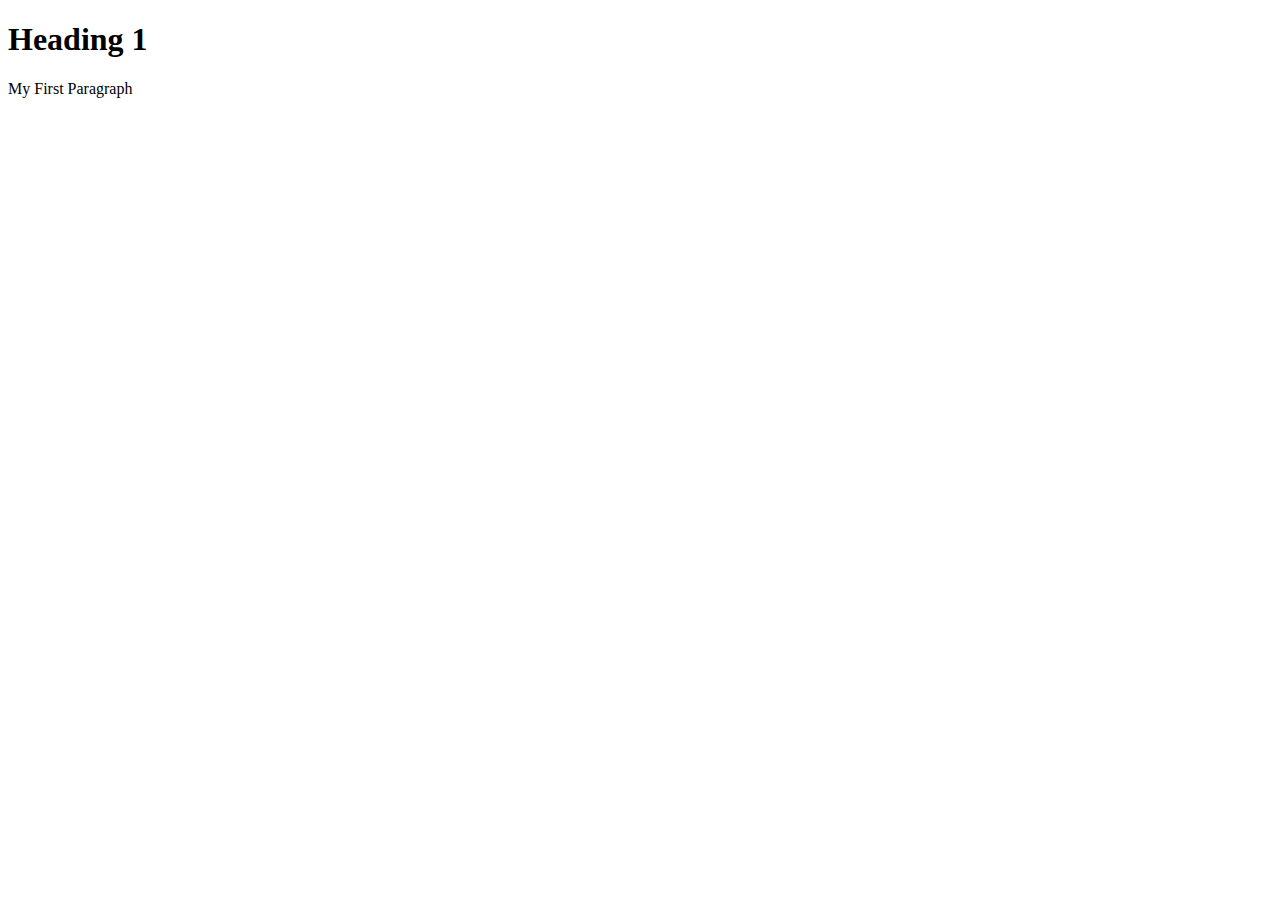
<file: index.html>
<!DOCTYPE html>
<html lang="en">
<head>
    <meta charset="UTF-8">
    <meta name="viewport" content="width=device-width, initial-scale=1.0">
    <title>My first HTML document</title>
</head>
<body>
    <h1> Heading 1 </h1>
    <p> My First Paragraph </p>    
</body>
</html>
</file>
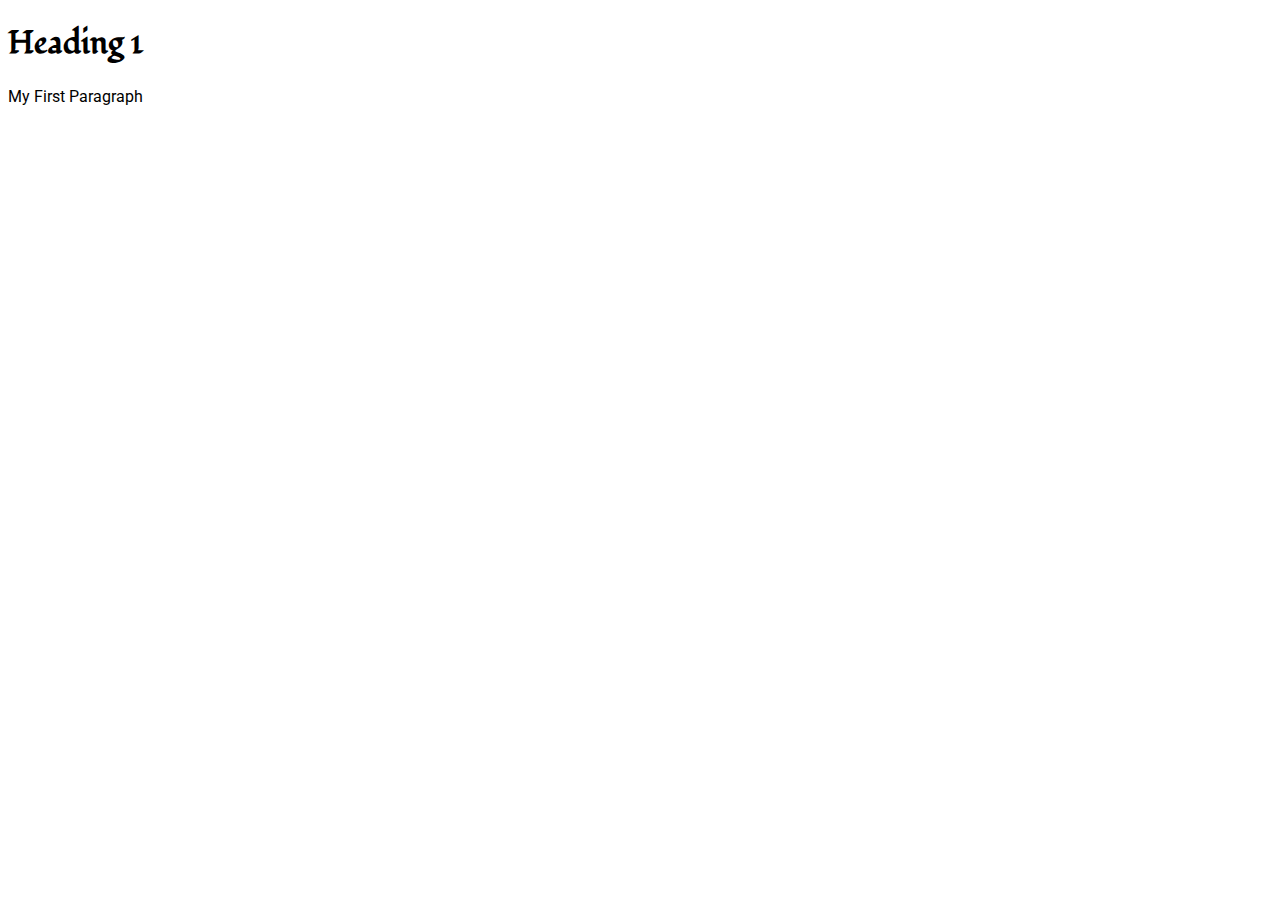
<file: Week 5 - Introduction to CSS/index.html>
<!DOCTYPE html>
<html lang="en">
<head>
    <meta charset="UTF-8">
    <meta name="viewport" content="width=device-width, initial-scale=1.0">
    <title>My first HTML document</title>
    <link rel="preconnect" href="https://fonts.googleapis.com">
    <link rel="preconnect" href="https://fonts.gstatic.com" crossorigin>
    <link href="https://fonts.googleapis.com/css2?family=Fondamento&family=Roboto&display=swap" rel="stylesheet">

    <style>
        h1 {
            font-family: 'Fondamento', cursive;
        }
        p {
            font-family: 'Roboto', sans-serif;
        }
    </style>
    
</head>
<body>
    <h1> Heading 1 </h1>
    <p> My First Paragraph </p>    
</body>
</html>
</file>
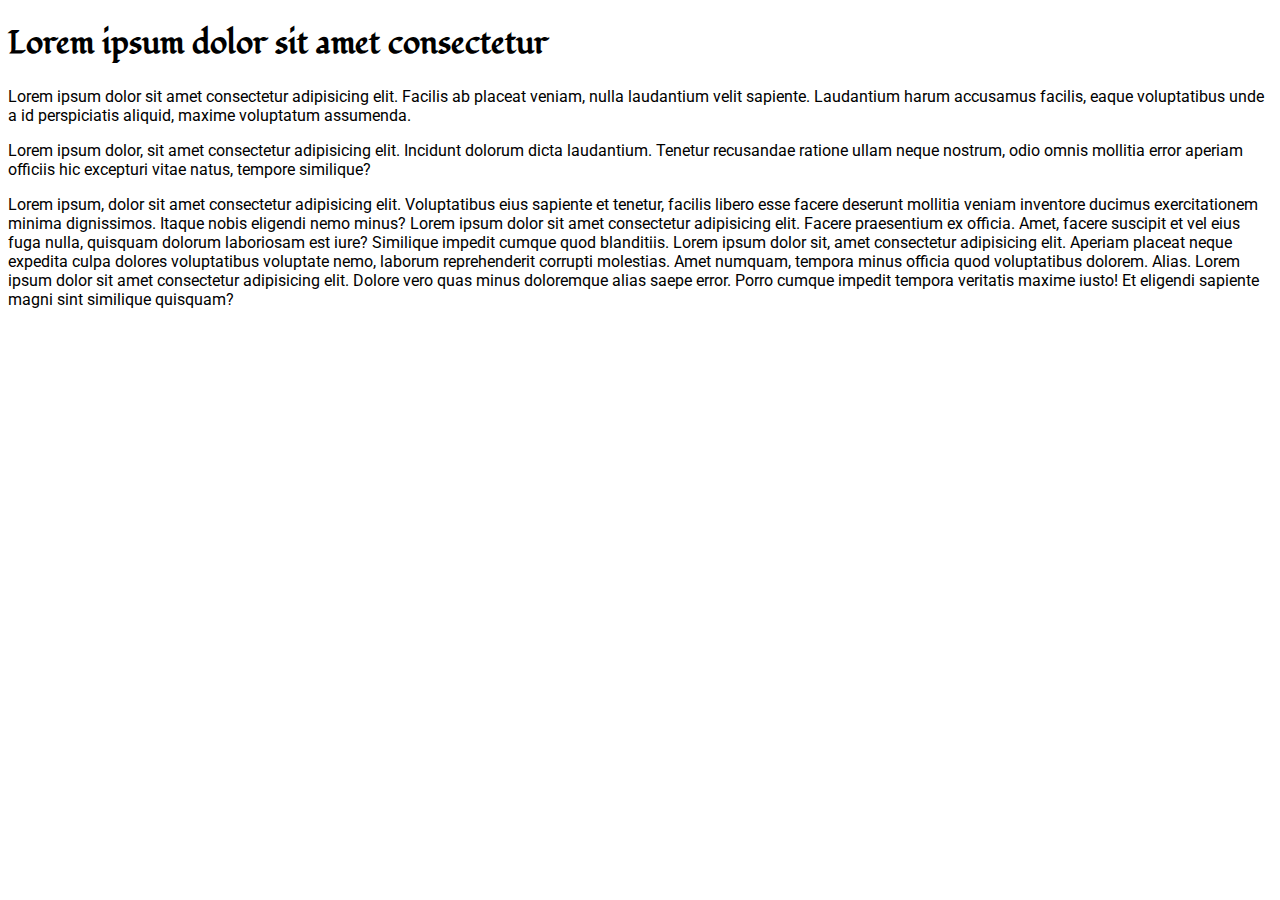
<file: Week 5 - Introduction to CSS/Week 5 - Introduction to CSS/material/html-css files/index.html>
<!DOCTYPE html>
<html lang="en">

<head>
    <meta charset="UTF-8">
    <meta http-equiv="X-UA-Compatible" content="IE=edge">
    <meta name="viewport" content="width=device-width, initial-scale=1.0">
    <title>My First CSS-HTML Document</title>

    <link href="https://fonts.googleapis.com/css2?family=Fondamento&family=Roboto&display=swap" rel="stylesheet">

    <link rel="stylesheet" href="style.css">

</head>

<body>
    <h1>Lorem ipsum dolor sit amet consectetur</h1>

    <p>
        Lorem ipsum dolor sit amet consectetur adipisicing elit. Facilis ab placeat veniam, nulla laudantium velit sapiente. Laudantium harum accusamus facilis, eaque voluptatibus unde a id perspiciatis aliquid, maxime voluptatum assumenda.
    </p>

    <p>
        Lorem ipsum dolor, sit amet consectetur adipisicing elit. Incidunt dolorum dicta laudantium. Tenetur recusandae ratione ullam neque nostrum, odio omnis mollitia error aperiam officiis hic excepturi vitae natus, tempore similique?
    </p>

    <p>
        Lorem ipsum, dolor sit amet consectetur adipisicing elit. Voluptatibus eius sapiente et tenetur, facilis libero esse facere deserunt mollitia veniam inventore ducimus exercitationem minima dignissimos. Itaque nobis eligendi nemo minus? Lorem ipsum dolor
        sit amet consectetur adipisicing elit. Facere praesentium ex officia. Amet, facere suscipit et vel eius fuga nulla, quisquam dolorum laboriosam est iure? Similique impedit cumque quod blanditiis. Lorem ipsum dolor sit, amet consectetur adipisicing
        elit. Aperiam placeat neque expedita culpa dolores voluptatibus voluptate nemo, laborum reprehenderit corrupti molestias. Amet numquam, tempora minus officia quod voluptatibus dolorem. Alias. Lorem ipsum dolor sit amet consectetur adipisicing
        elit. Dolore vero quas minus doloremque alias saepe error. Porro cumque impedit tempora veritatis maxime iusto! Et eligendi sapiente magni sint similique quisquam?
    </p>
</body>

</html>
</file>
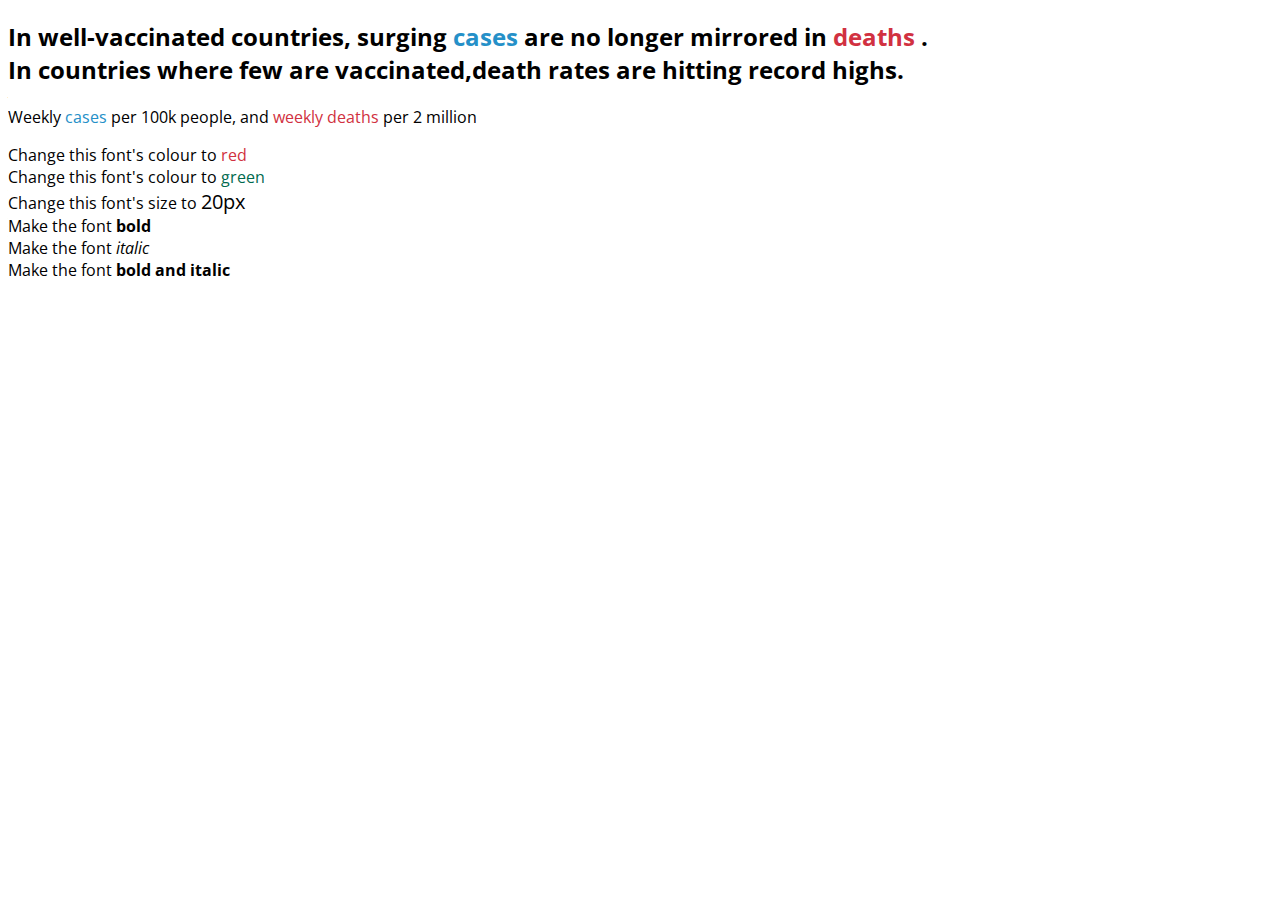
<file: Week 5 - Introduction to CSS/fonts.html>
<!DOCTYPE html>
<html lang="en">
<head>
    <meta charset="UTF-8">
    <meta name="viewport" content="width=device-width, initial-scale=1.0">
    <title>Font Modifications in HTML</title>

    <link rel="preconnect" href="https://fonts.googleapis.com">
    <link rel="preconnect" href="https://fonts.gstatic.com" crossorigin>
    <link href="https://fonts.googleapis.com/css2?family=Open+Sans&display=swap" rel="stylesheet">

    <link rel="stylesheet" href="fonts.css">

</head>
<body>
    <h2>
        In well-vaccinated countries, surging <span class='cases_text'> cases </span> are no longer mirrored in <span class='deaths_text' >deaths </span>. <br>In countries where few are 
        vaccinated,<span id="deaths_text">death rates</span> are hitting record highs. 
         </h2>
    <p>
        Weekly <span class='cases_text'>cases </span>per 100k people, and <span class='deaths_text'>weekly deaths</span> per 2 million
         </p>
    <p> 
        Change this font's colour to <span class='red_text'>red</span> <br>
        Change this font's colour to <span class='green_text'>green</span> <br>
        Change this font's size to <span class='font_20'>20px</span> <br>
        Make the font <span class='bold'>bold</span> <br>
        Make the font <span class="italic">italic</span> <br>
        Make the font <span class="bold" "italic">bold and italic</span>
    </p>
</body>
</html>
</file>
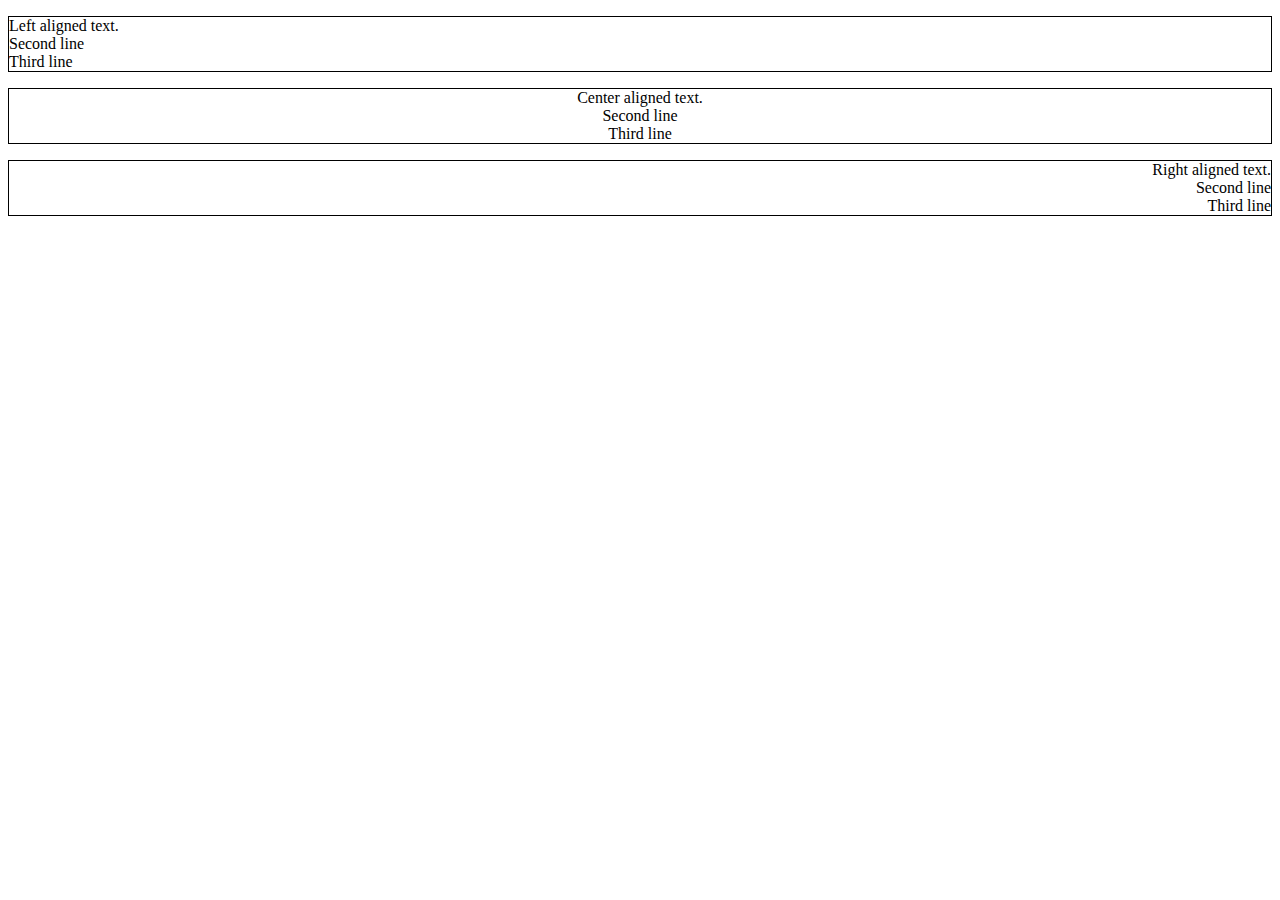
<file: Week 5 - Introduction to CSS/Week 5 - Introduction to CSS/material/html-css files/align.html>
<!DOCTYPE html>
<html lang="en">
<head>
    <title> Text Alignment in HTML </title>

    <link rel="stylesheet" href="style.css">
</head>
<body>
    <p id="l-align">Left aligned text.<br/> Second line <br/> Third line</p>
    <p id="c-align">Center aligned text.<br/> Second line <br/> Third line</p>
    <p id="r-align">Right aligned text.<br/> Second line <br/> Third line</p>
</body>
</html>
</file>
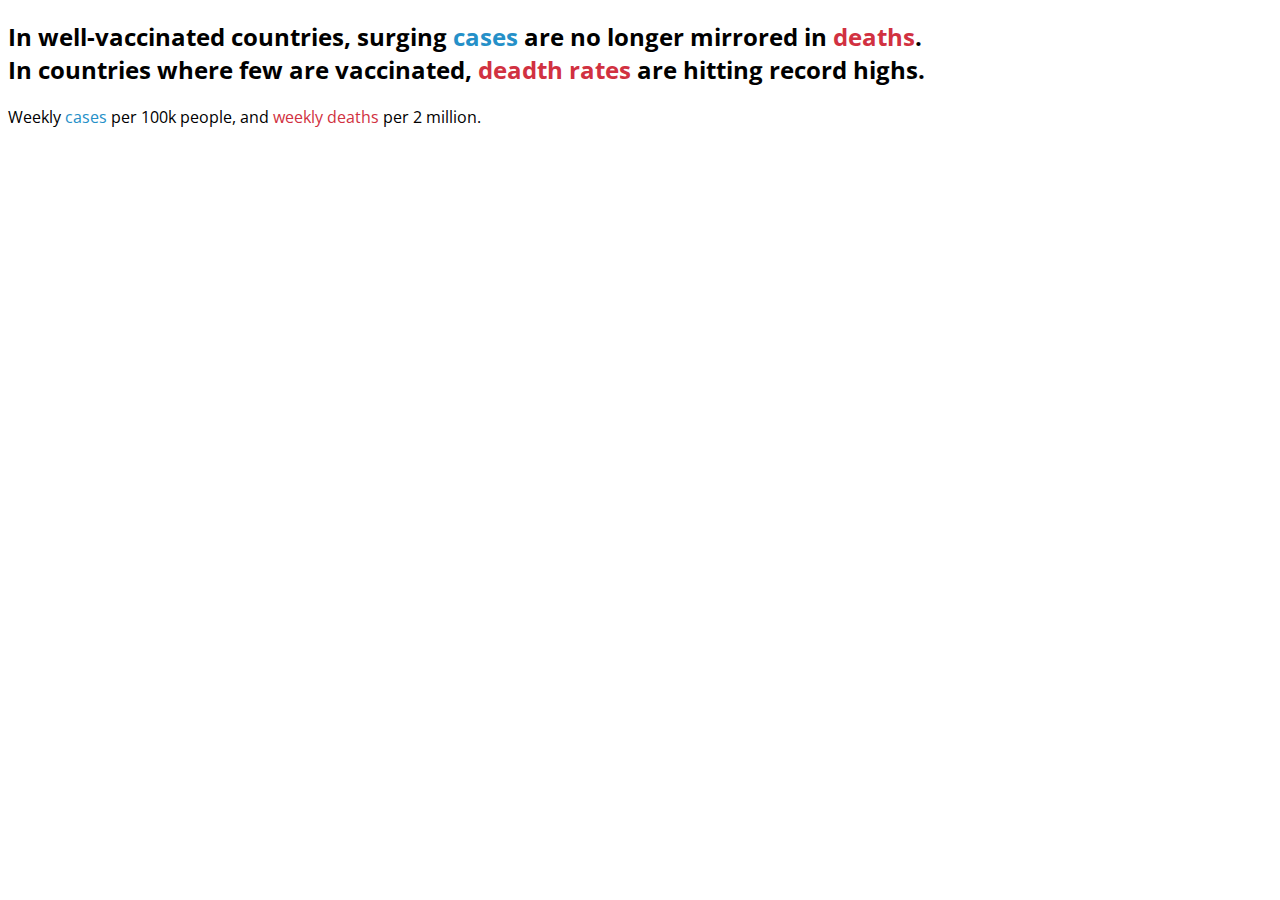
<file: Week 5 - Introduction to CSS/Week 5 - Introduction to CSS/material/html-css files/fonts.html>
<!DOCTYPE html>
<html lang="en">

<head>
    <meta charset="UTF-8">
    <meta http-equiv="X-UA-Compatible" content="IE=edge">
    <meta name="viewport" content="width=device-width, initial-scale=1.0">
    <title>Font Modifications in HTML</title>

    <link href="https://fonts.googleapis.com/css2?family=Open+Sans&display=swap" rel="stylesheet">

    <link rel="stylesheet" href="fonts.css">

</head>

<body>
    <h2>
        In well-vaccinated countries, surging <span class='cases_text'> cases </span> are no longer mirrored in <span class='deaths_text'>deaths</span>. <br> In countries where few are vaccinated, <span class='deaths_text'>deadth rates</span> are hitting
        record highs.
    </h2>
    <p>
        Weekly <span class='cases_text'> cases </span> per 100k people, and <span class='deaths_text'> weekly deaths </span> per 2 million.
    </p>

</body>

</html>
</file>
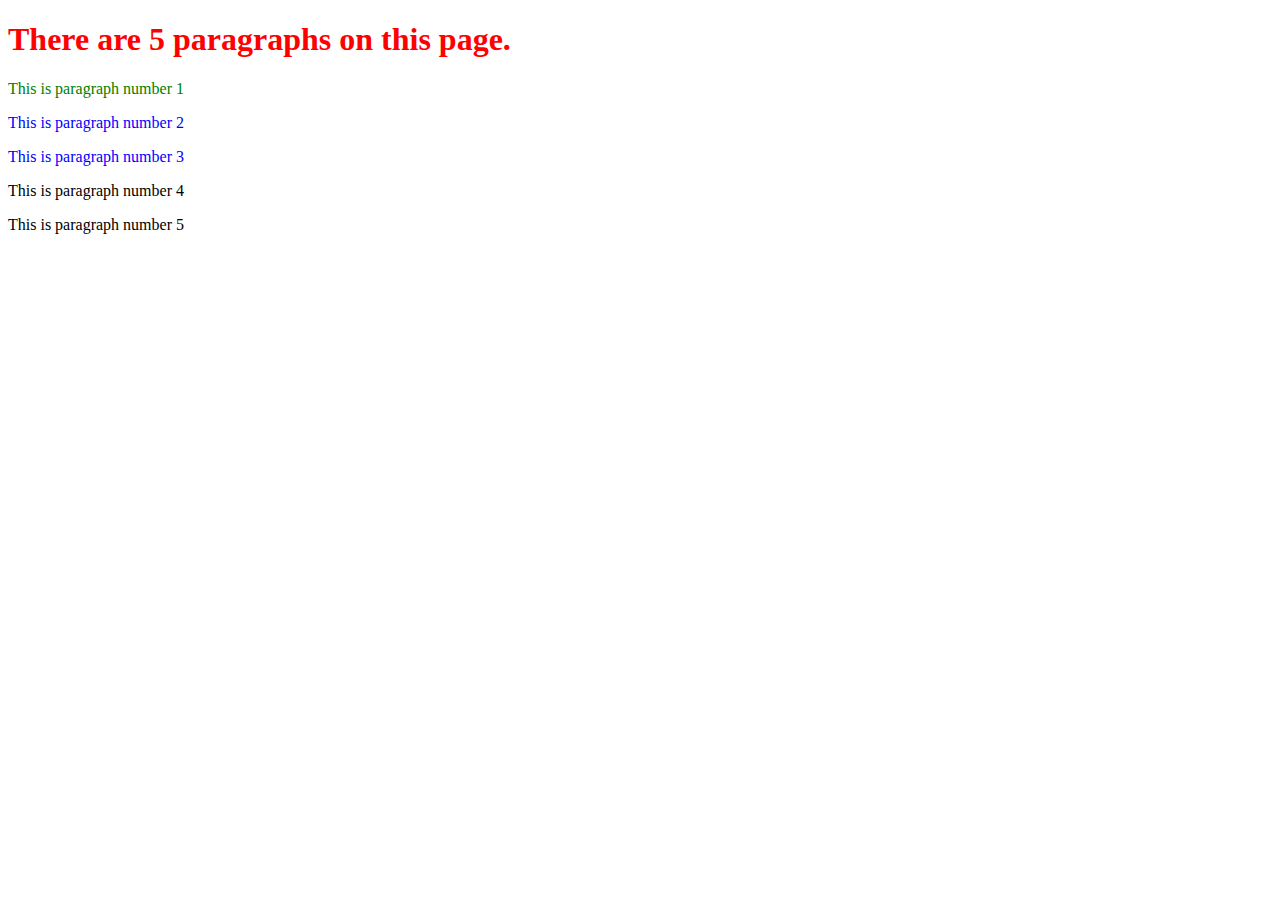
<file: Week 5 - Introduction to CSS/Week 5 - Introduction to CSS/material/html-css files/selectors.html>
<!DOCTYPE html>
<html lang="en">
<head>
    <title> Selectors in HTML </title>

    <link rel="stylesheet" href="style.css">
</head>
<body>
    <h1 style="color: red"> There are 5 paragraphs on this page. </h1>

    <p id="idselect"> This is paragraph number 1</p>
    <p class="class-select"> This is paragraph number 2</p>
    <p class="class-select"> This is paragraph number 3</p>
    <p> This is paragraph number 4</p>
    <p> This is paragraph number 5</p>
</body>
</html>
</file>
<file: Week 5 - Introduction to CSS/Week 5 - Introduction to CSS/material/html-css files/style.css>
/* Selectors in HTML */

h1 {
    font-family: 'Fondamento';
}

p {
    font-family: 'Roboto';
}

#idselect {
    color: green;
}

.class-select {
    color: blue;
}


/* Fonts in HTML */

#head1 {
    font-family: 'Abril Fatface', cursive;
}

#para1 {
    font-family: 'Lobster', cursive;
}


/* Background in HTML */

.bg-h1 {
    background-color: #2D4B65;
    color: white;
}

.bg-para {
    background-color: #B0C6CF;
}


/* Text Alignment in HTML */

#l-align {
    text-align: left;
    border: 1px solid black;
    /* to set the border*/
}

#c-align {
    text-align: center;
    border: 1px solid black;
    /* to set the border*/
}

#r-align {
    text-align: right;
    border: 1px solid black;
    /* to set the border*/
}
</file>
<file: Week 5 - Introduction to CSS/fonts.css>
.cases_text {
    color: #2590c8
}

.deaths_text {
    color: #d13141
}

.red_text {
    color: #d13141
}

.green_text {
    color: #006A4E
}

.font_20 {
    font-size: 20px;
}

.bold {
    font-weight: bold;
}

.italic {
    font-style: italic;
}

h2 {
    font-family: 'Open Sans';
}

p {
    font-family: 'Open Sans';
}
</file>
<file: Week 5 - Introduction to CSS/Week 5 - Introduction to CSS/material/html-css files/fonts.css>
.cases_text {
    color: #2590c8;
}

.deaths_text {
    color: #d13141;
}

h2 {
    font-family: 'Open Sans';
}

p {
    font-family: 'Open Sans';
}
</file>
